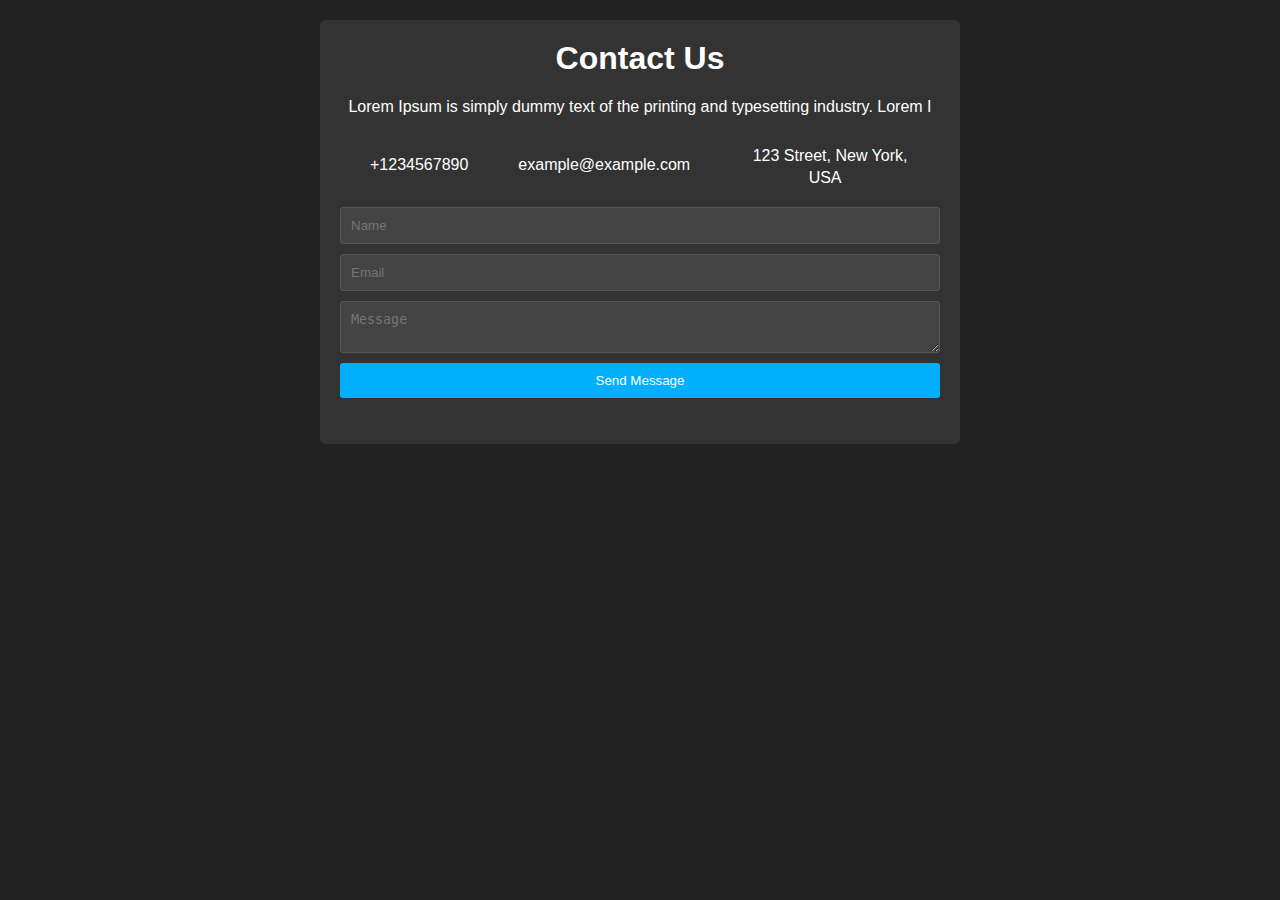
<file: contact.html>
<!DOCTYPE html>
<html>
<head>
  <title>Contact Us</title>
  <style>
    body {
      font-family: sans-serif;
      background-color: #222;
      color: #fff;
      text-align: center;
    }

    .container {
      background-color: #333;
      padding: 20px;
      margin: 20px auto;
      max-width: 600px;
      border-radius: 5px;
    }

    h1 {
      margin-top: 0;
    }

    .contact-info {
      display: flex;
      justify-content: center;
      align-items: center;
      margin-bottom: 20px;
    }

    .contact-item {
      margin: 0 20px;
    }

    .contact-item i {
      font-size: 2em;
      margin-right: 10px;
    }

    form {
      display: flex;
      flex-direction: column;
    }

    input[type="text"],
    input[type="email"],
    textarea {
      padding: 10px;
      margin-bottom: 10px;
      border: 1px solid #555;
      border-radius: 3px;
      background-color: #444;
      color: #fff;
    }

    button {
      background-color: #00b0ff;
      color: #fff;
      padding: 10px 20px;
      border: none;
      border-radius: 3px;
      cursor: pointer;
    }

    button:hover {
      background-color: #0090cc;
    }

    .success-message {
      color: green;
      margin-top: 10px;
    }
  </style>
</head>
<body>
  <div class="container">
    <h1>Contact Us</h1>
    <p>Lorem Ipsum is simply dummy text of the printing and typesetting industry. Lorem I </p>
    <div class="contact-info">
      <div class="contact-item">
        <i class="fa fa-phone" aria-hidden="true"></i>
        <span>+1234567890</span>
      </div>
      <div class="contact-item">
        <i class="fa fa-envelope" aria-hidden="true"></i>
        <span>example@example.com</span>
      </div>
      <div class="contact-item">
        <i class="fa fa-map-marker" aria-hidden="true"></i>
        <span>123 Street, New York, USA</span>
      </div>
    </div>
    <form id="contact-form">
      <input type="text" id="name" placeholder="Name">
      <input type="email" id="email" placeholder="Email">
      <textarea id="message" placeholder="Message"></textarea>
      <button id="submit-btn">Send Message</button>
      <p class="success-message" id="success-message"></p>
    </form>
  </div>

  <script>
    const form = document.getElementById('contact-form');
    const submitBtn = document.getElementById('submit-btn');
    const successMessage = document.getElementById('success-message');

    submitBtn.addEventListener('click', (e) => {
      e.preventDefault();
      const name = document.getElementById('name').value;
      const email = document.getElementById('email').value;
      const message = document.getElementById('message').value;

      if (name && email && message) {
        successMessage.textContent = 'Message sent successfully!';
      } else {
        successMessage.textContent = 'Please fill in all fields!';
      }
    });
  </script>
</body>
</html>
</file>
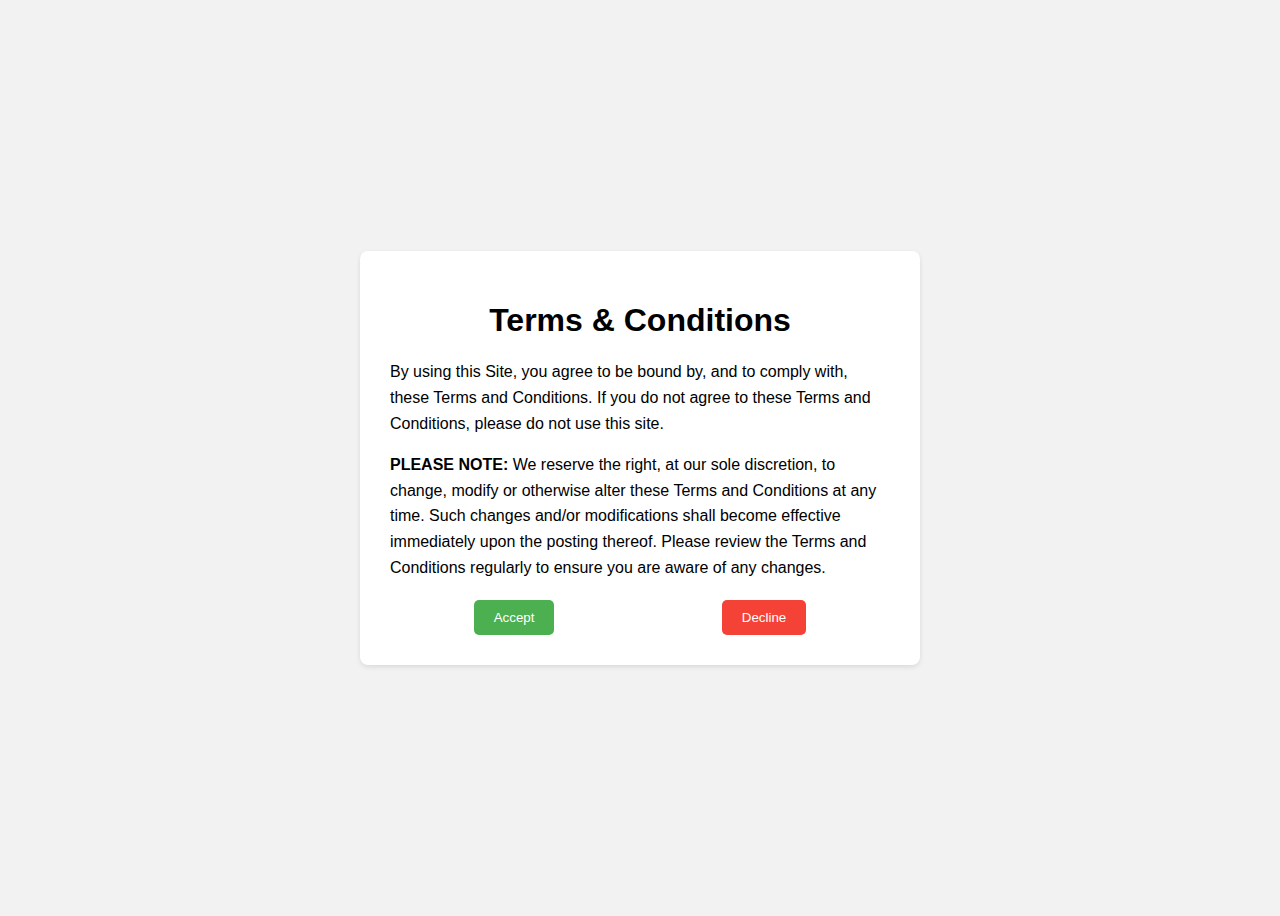
<file: pterm.html>
<!DOCTYPE html>
<html lang="en">
<head>
  <meta charset="UTF-8">
  <meta name="viewport" content="width=device-width, initial-scale=1.0">
  <title>Terms & Conditions</title>
  <style>
    body {
      font-family: sans-serif;
      background-color: #f2f2f2;
      display: flex;
      justify-content: center;
      align-items: center;
      min-height: 100vh;
    }

    .container {
      background-color: #fff;
      padding: 30px;
      border-radius: 8px;
      box-shadow: 0 2px 5px rgba(0, 0, 0, 0.1);
      width: 500px;
    }

    h1 {
      text-align: center;
      margin-bottom: 20px;
    }

    p {
      line-height: 1.6;
      margin-bottom: 15px;
    }

    .buttons {
      display: flex;
      justify-content: space-around;
      margin-top: 20px;
    }

    button {
      padding: 10px 20px;
      background-color: #4CAF50;
      color: white;
      border: none;
      border-radius: 5px;
      cursor: pointer;
    }

    button:hover {
      background-color: #45a049;
    }

    .cancel {
      background-color: #f44336;
    }

    .cancel:hover {
      background-color: #d32f2f;
    }
  </style>
</head>
<body>
  <div class="container">
    <h1>Terms & Conditions</h1>

    <p>By using this Site, you agree to be bound by, and to comply with, these Terms and Conditions. If you do not agree to these Terms and Conditions, please do not use this site.</p>

    <p><strong>PLEASE NOTE: </strong>We reserve the right, at our sole discretion, to change, modify or otherwise alter these Terms and Conditions at any time. Such changes and/or modifications shall become effective immediately upon the posting thereof. Please review the Terms and Conditions regularly to ensure you are aware of any changes.</p>

    <div class="buttons">
      <button id="agree">Accept</button>
      <button id="cancel" class="cancel">Decline</button>
    </div>
  </div>

  <script>
    const agreeButton = document.getElementById('agree');
    const cancelButton = document.getElementById('cancel');

    agreeButton.addEventListener('click', () => {
      alert('You have agreed to the Terms and Conditions!');
      // Add code here to redirect to the next page or perform any other action
    });

    cancelButton.addEventListener('click', () => {
      alert('You have declined the Terms and Conditions!');
      // Add code here to redirect to the previous page or perform any other action
    });
  </script>
</body>
</html>
</file>
